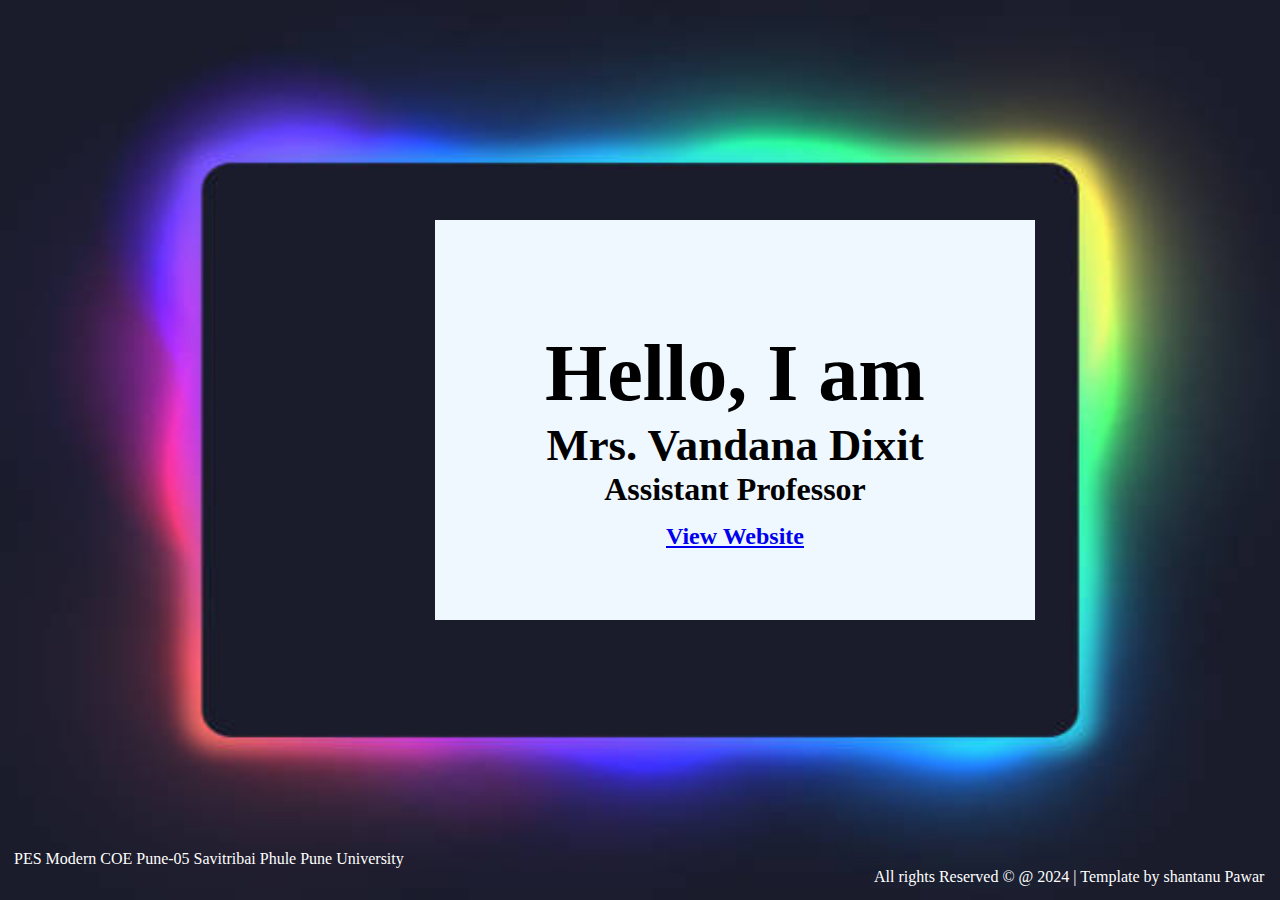
<file: index.html>
<!DOCTYPE html>
<!DOCTYPE html>
<html lang="en">

<head>
    <meta charset="UTF-8">
    <meta http-equiv="X-UA-Compatible" content="IE=edge">
    <meta name="viewport" content="width=device-width, initial-scale=1.0">
    <title>Vandana Dixit PortFolio</title>
    <link rel="icon" href="imgs/shantanuIMG1.png" type="/png">
    <link rel="stylesheet" href="style.css">
</head>

<body>
    <div>
        <div class="cont2">

            <div>
                <main>
                    <img src="imgs/wallpaper2.jpeg" alt="background" width="100%" height="100%" style="position:absolute" class="bimg">

                    <div class="content"
                        style="background-color: aliceblue; position:absolute; width:600px; height: 400px;margin-top: 220px;margin-left: 435px;">
                        <div style="margin-top:18%">


                            <h2 class=" mssg1"> Hello, I am </h1>

                                <h1 class="mssg12">
                                    Mrs. Vandana Dixit
                                </h1>
                                <h2 class="mssg13">
                                    Assistant Professor
                                </h2>
                                <h2 style="text-align: center; margin: auto;"><a href="mainPage.html">View Website</a></h2>

                                
                        </div>
                    </div>
                </main>
            </div>
            <footer style="bottom:0; position:absolute;">
                <p style="color:white; margin:14px ;">
                    PES Modern COE Pune-05
                    Savitribai Phule Pune University
                    <span style="margin-left: 860px;"> All rights Reserved &COPY; @ 2024 | Template by shantanu Pawar
                    </span>
                </p>
            </footer>
        </div>



</body>

</html>
</file>
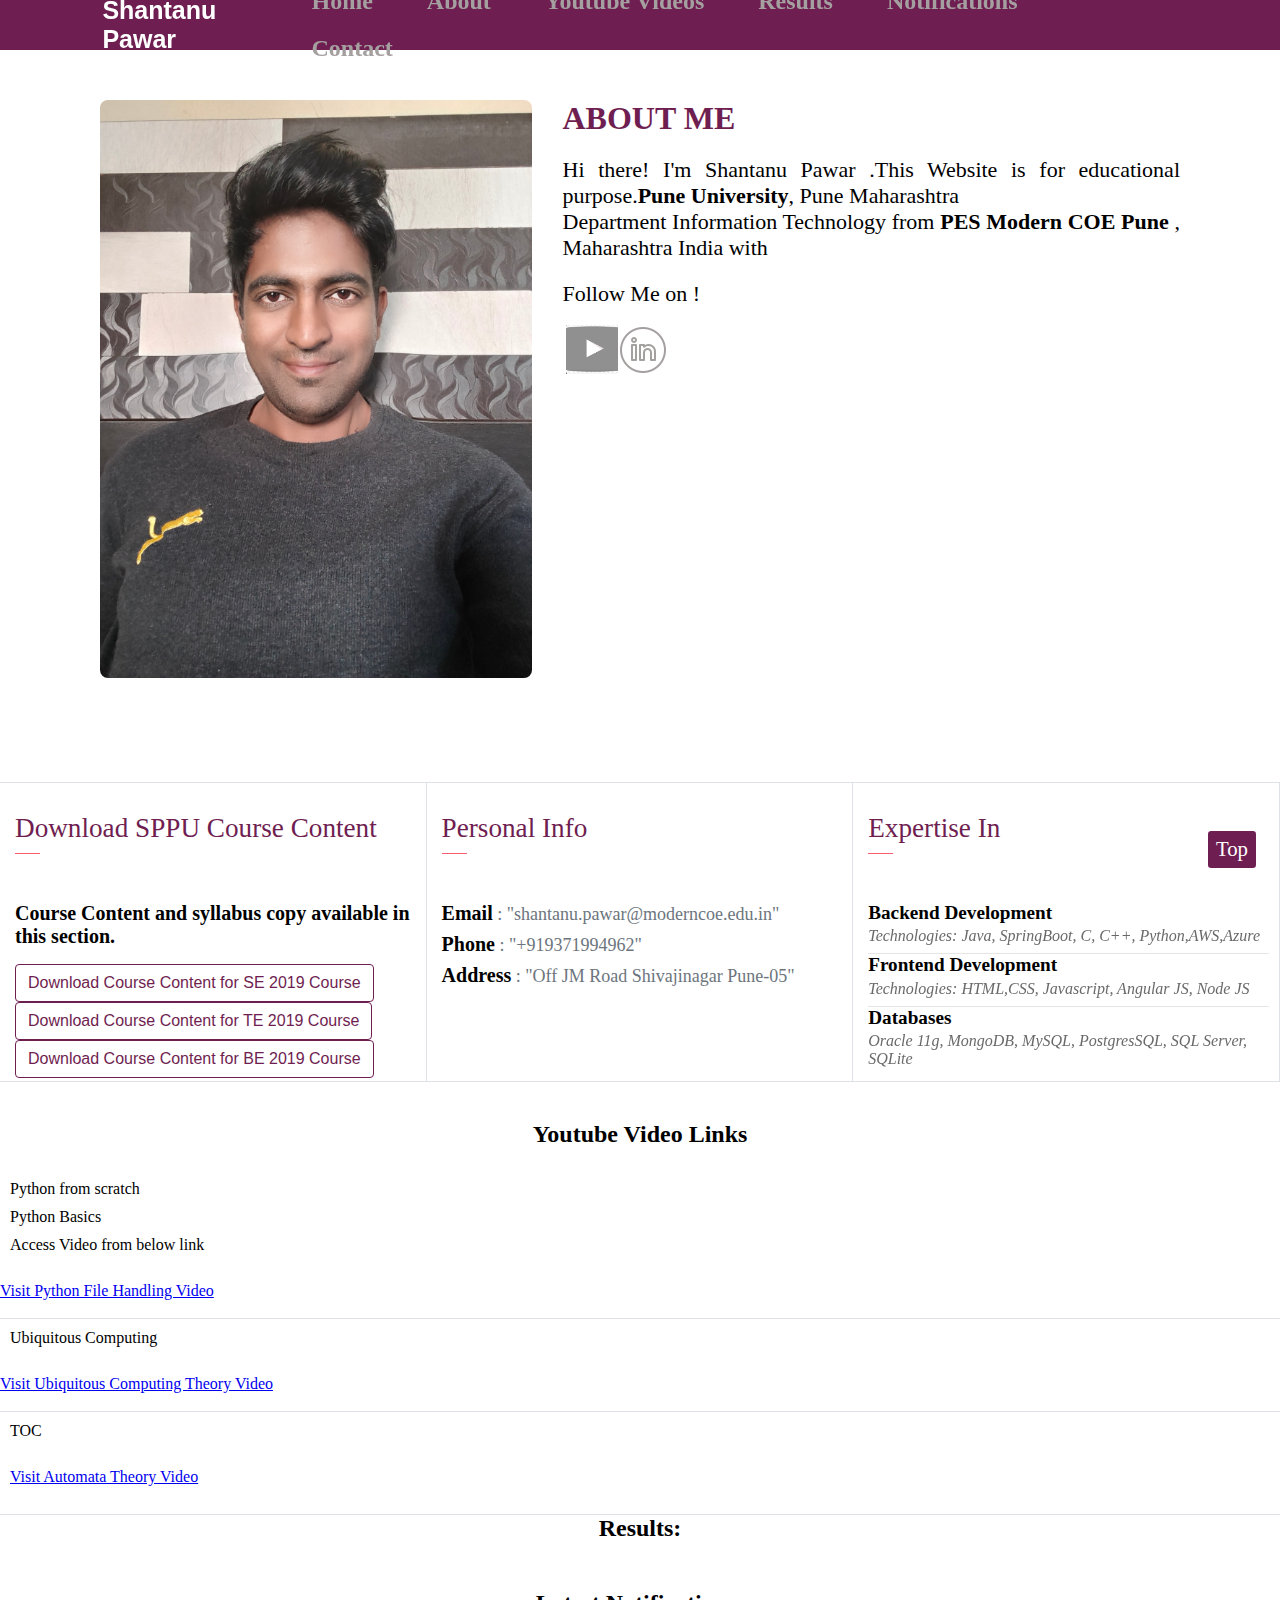
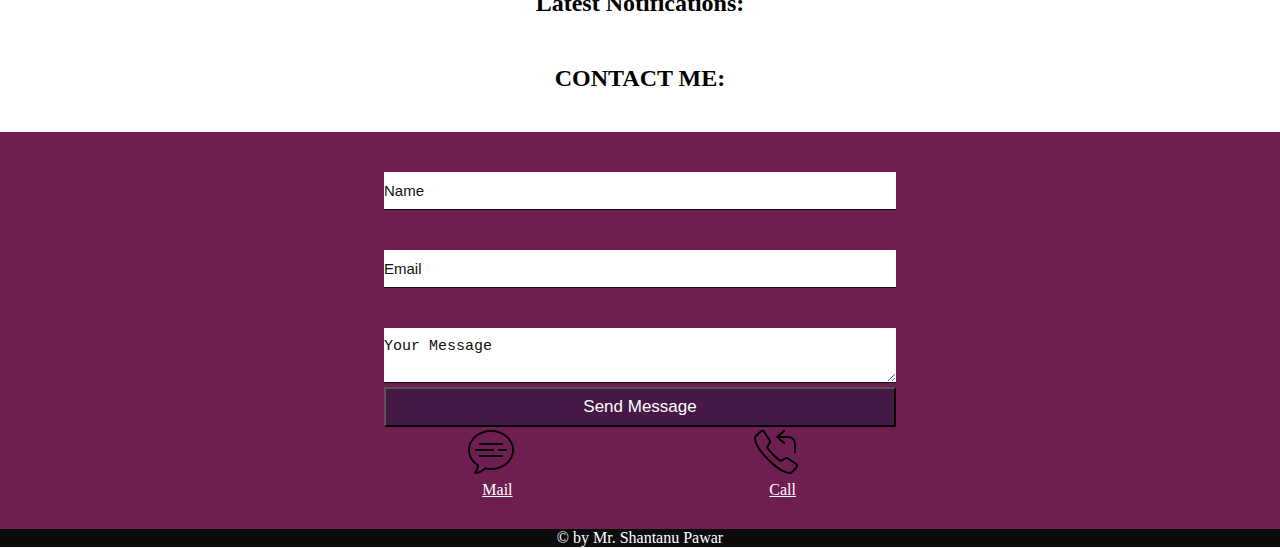
<file: mainPage.html>
<!DOCTYPE html>
<!DOCTYPE html>
<html lang="en">

<head>
    <meta charset="UTF-8">
    <meta http-equiv="X-UA-Compatible" content="IE=edge">
    <meta name="viewport" content="width=device-width, initial-scale=1.0">
    <title>Portfolio Website</title>

    <!--Favicon added-->
    <link rel="icon" href="imgs/shantanuIMG1.png" type="/png">
</head>
<!--Style sheet linked -->
<link rel="stylesheet" href="home.css">

<body>
    <div>
        <!--Scroll top button-->
        <a href="#about" class="scroll-top">
            <i class='btup btup-up-arrow-alt'>Top</i>
        </a>
        <div>
            <!--Nav Bar-->
            <nav>
                <h2 class="logo links ">Shantanu Pawar</h2>
                <ul>
                    <li><a href="#">Home</a></li>
                    <li><a href="#about">About</a></li>
                    <li>
                        <a href="#videoExperience">Youtube Videos</a>
                    </li>
                    <li>
                        <a href="#result">Results</a>
                    </li>
                    <li><a href="#certificates">Notifications</a></li>
                    <li>
                    <li>
                        <a href="#contactMe">Contact</a>
                    </li>
                    </li>
                </ul>
            </nav>
        </div>
        <!--About section begins-->
        <section id="about">

            <div class="aboutCont">
                <div class="aboutRow">
                    <!--Profile pic-->
                    <div class="colPic">
                        <img class="aboutimage" src="imgs/shantanuIMG1.png">
                    </div>
                    <div>
                        <div class="col-md-7">


                            <h1 class="aboutMe" style="margin-left: 0rem;color: #6F1E51;">
                                ABOUT ME</h1>

                        <!--About me content-->
                            <main>  
                             
                            <p class="description">
                                Hi there! I'm Shantanu Pawar .This Website is for educational purpose.<strong>Pune University</strong>, Pune Maharashtra
                                <br>
                                Department Information Technology from <strong> PES Modern COE Pune </strong>, Maharashtra India with 
                            
                            <p class="description">Follow Me on !</p>
                            <br>
                            </p>
                        </main> 
                        </div>
                        <!--app icons, changes color on hovering -->
                        <div id="app-icons">

                            <div>
                                <a href="https://www.youtube.com/channel/UCNAejEa3IAN9w6-mcELePqw"> <img class="fb" src="logos/fbgray.png"
                                        alt="facebook"> </a>
                            </div>
                            
                            <div>
                                <a href="https://www.linkedin.com/in/shantanu-pawar-8567b1263/"> <img class="linkedIn"
                                        src="logos/linkgray.png" alt="linkedIn"> </a>
                            </div>
                        </div>
                    </div>

                </div>

            </div>
           <!--about me  in more detail-->
            <div style="border-bottom: 1px solid #dee2e6;">
                <div class="column">
                    <strong>
                        <h3 class="fontAbout">Download SPPU Course Content</h2>
                    </strong>
                    <span class="line"></span>
                    <h5 class="fontAbout1">Course Content and syllabus copy available in this section.
                    </h5>
                    <a href="course/seit_2019.pdf"><button class="resumeBtn outline">Download Course Content for SE 2019 Course</button></a>
                    <a href="course/teit_2019.pdf"><button class="resumeBtn outline">Download Course Content for TE 2019 Course</button></a>
                    <a href="course/beit_2019.pdf"><button class="resumeBtn outline">Download Course Content for BE 2019 Course</button></a>
                </div>

                <div class="column">
                    <strong>
                        <h3 class="fontAbout">Personal Info</h3>
                    </strong>
                    <span class="line"></span>
                    <ul class="list-unstyled info">
                        <!-- <li class="list-style">
                            <span>Birthdate</span> : "03/04/1997"
                        </li> -->
                        <li class="list-style">
                            <span>Email</span> : "shantanu.pawar@moderncoe.edu.in"
                        </li>
                        <li class="list-style">
                            <span>Phone</span> : "+919371994962"
                        </li>
                        <li class="list-style">
                            <span>Address</span> : "Off JM Road Shivajinagar Pune-05"
                        </li>
                    </ul>
                </div>

                <div class="column">
                    <strong>
                        <h3 class="fontAbout">Expertise In </h3>
                    </strong>
                    <span class="line"></span>
                    <div style="margin-left:auto ! important ;">
                        <h6 style="font-size:1.2rem; margin-bottom: 0.2rem; font-weight: 500;"><strong>Backend
                                Development</strong> </h6>
                        <em>
                            <p style="opacity: .8; color: #444;margin-bottom: 0.5rem">Technologies: Java, SpringBoot, C, C++, Python,AWS,Azure
                            </p>
                        </em>
                    </div>
                    <hr>

                    <div style="margin-left:auto ! important ;">
                        <h6 style="font-size:1.2rem; margin-bottom: 0.2rem; font-weight: 500;"><strong>Frontend
                                Development</strong></h6>
                        <em>
                            <p style="opacity: .8; color: #444;margin-bottom: 0.5rem">Technologies: HTML,CSS, Javascript, Angular JS, Node JS
                            </p>
                        </em>
                    </div>
                    <hr>
                    <div>
                        <div style="margin-left:auto ! important ;">
                            <h6 style="font-size:1.2rem; margin-bottom: 0.2rem; font-weight: 500;"><strong>
                                    Databases</strong></h6>
                            <em>
                                <p style="opacity: .8; color: #444;margin-bottom: 0.5rem">Oracle 11g, MongoDB, MySQL, PostgresSQL, SQL Server, SQLite
                                 </p>
                            </em>
                        </div>
                    </div>
                </div>
            </div>
        </section>
        <br>

        
        <section id="videoExperience">
            <h2 style="text-align: center;margin-top: 20rem;
            margin-bottom: 2rem ;">Youtube Video Links</h2>
            <div class="videoEx">
                
                <div class="acc">
                    <div class="flex">
                        
                    </div>
                    <article>
                        <p class="accTxt">
                            Python from scratch
                        </p>
                    
                        <p class="accTxt">
                            Python Basics
                        </p>
                        
                        
                        <p class="accTxt">
                            Access Video from below link
                        </p> 
                        <br> <a href="https://www.youtube.com/watch?v=OrViGm4krOU&t=335s">Visit Python File Handling Video</a></p><br>
                        
                    </article>
                </div>
                <!--video experience 2-->
                <div class="acc">
                    <div class="flex">
                       
                        
                    </div>
                    <article>
                        <p class="accTxt">
                            Ubiquitous Computing
                        </p>
                        <p class="accTxt">
                            
                        </p>
                        <p class="accTxt">
                            
                        </p>
                        
                            <br> <a href="https://www.youtube.com/watch?v=zCOvU2_BNP0&list=PLf_0_xL8k8bHP8OMc5e008XedX69Y_JhT">Visit Ubiquitous Computing Theory Video</a></p><br>
                      
                    </article>
                </div>
                <!--video experience 3-->
                <div class="acc">
                    <div class="flex">
                        
                    </div>
                    <article>
                        <p class="accTxt">
                            TOC
                            
                        </p>
                        <p class="accTxt">
                           <br> <a href="https://www.youtube.com/watch?v=LmKdRJRUURI">Visit Automata Theory Video</a></p><br>
                        </p>
                        
                    </article>
                </div>

            </div>
        </section>

        <!--result begins-->
        <section id="result">
            <h2 class="result" style="text-align: center;margin-bottom: 40px">Results:</h2>
           
            </div>
        </section>
        <!--Certificates section-->
        <section id="certificates">
            <h2 style="text-align: center;margin-bottom: 3rem; margin-top: 3rem;">Latest Notifications:</h2>
           <div></div>
           
        </section>

        <!--Contact section -->
        <section id="contactMe">
            <h2 style="text-align: center;margin-bottom: 40px">CONTACT ME:</h2>
            <div>
                <footer class="foter">
                    <div class="contFooter">
                        <div class="contactinfo" width="33.33%">
                            <!--form begins-->
                            <form>
                                <!--On blur if its empty it will place the value"Name over it as a placeholder""-->
                                <div>
                                    <input type="text" class="formInput" value="name" onfocus="this.value=' ';"
                                        onblur="if (this.value == '') {this.value = ' name';}">
                                </div>
                                <div>
                                    <input type="text" class="formInput" value="email" onfocus="this.value=' ';"
                                        onblur="if (this.value == '') {this.value = 'email';}">
                                </div>
                                <div>
                                    <textarea class="formctrl formInput"
                                        onfocus="if(this.value == 'Your Message') this.value='';"
                                        onblur="if(this.value == '') this.value='Your Message';">Your Message</textarea>
                                </div>
                                <div>
                                    <button class="submitBtn" type="submit"> Send Message</button>
                                </div>
                                
                                <div class="flex conIcon">
                                    <!--Mail to added -->
                                    <div>
                                        <img src="imgs/icons8-chat-message-50.png">
                                        <a href="mailto:shantanu.pawar@moderncoe.edu.in" class="callmail">
                                            <p>Mail </p>
                                        </a>
                                    </div>
                                    <!--Call to added-->
                                    <div>
                                        <img src="imgs/icons8-callback-50.png">
                                        <a href="tel:+919371994962" class="callmail">
                                            <p>Call </p>
                                        </a>
                                    </div>
                                </div>
                            </form>
                            <div>
                            </div>
                        </div>
                        <div>
                        </div>
                    </div>
                    <!--Copy right section-->
                    <div class="copyText">
                        &copy; by Mr. Shantanu Pawar
                    </div>

                </footer>
            </div>
        </section>
    </div>
</body>

</html>
</file>
<file: style.css>
.footer{
    background-color:#ffff;
   
    text-align: center;
    color: rgb(220, 74, 74);
} 
*{
    margin: 0;
    padding: 0;  
}
.page1{
    opacity: 0.5;

}
.cont2{
    display: flex;
    flex-direction: column;
}
content{
    margin-top: 150px;
}
.mssg1{
    text-align: center;
    font-size: 5rem;
}
.mssg12{
    text-align: center;
    font-size: 2.8rem;
}
.mssg13{
    text-align: center;
    font-size: 2rem;
    margin-bottom: 15px;
} 
.bimg{
    position: absolute;
    width: 100%;
    
}
@media only screen and (max-width: 390px) {
    .bimg{
        position: absolute;
        width: 59rem !important;
        height: 128rem;
    }
}
</file>
<file: home.css>
.headd {
    width: 100%;
    background-color: #ffff;
    color: black;
}

:root {
    --container-color: #f1e4b0;
    --box-color: #6f1e51;
    --bg-color: white;
}

* {
    padding: 0;
    margin: 0;
    box-sizing: border-box;
    scroll-behavior: smooth;
}

.flex {
    display: flex;
}


.he {
    width: 100%;
    background-color: #ffff;
    color: black;
}

#app-icons{
    display: flex;
    margin-left: 18px;
}


.column {
    float: left;
    width: 33.33%;
    padding: 10px;
    height: 300px;
    border-bottom: 1px solid #dee2e6;
    padding-left: 15px;
    padding-top: 30px;
    border-right: 1px solid #dee2e6;
    /* Should be removed. Only for demonstration */
}

.column1 {
    position: relative;
    float: left;
    width: 25%;
    padding: 10px;
    height: 260px;
    /* Should be removed. Only for demonstration */
}


.row:after {
    content: "";
    display: table;
    clear: both;
}

.line {
    display: block;
    width: 25px;
    height: 1.5px;
    background-color: #F85C70;
    margin-bottom: 3rem !important;
}

.section {
    padding-top: 100px;
}

.loaded {
    display: block;
}

.statsbox {
    width: 100%;
}

.outer {
    position: relative;
    overflow: hidden;

}

.inner {
    position: relative;
    touch-action: manipulation;
}

.skill {
    text-align: center;
    margin-left: 10px
}

.chart {
    position: relative;
    width: 152px;
    height: 152px;
    display: inline-block;
    text-align: center;
    margin-bottom: 30px;
}

.percent {
    color: #000;
    line-height: 152px;
    font-size: 35px;
    display: inline-block;
}

.colPic {
    flex: 0 0 41.666667%;
    max-width: 41.666667%;
    /* position: relative; */
    width: 100%;
    padding-right: 15px;
    padding-left: 15px;

}



.aboutme {
    color: #6F1E51;
    font-size: 2.5rem;

}

.col-md-7 {
    flex: 0 0 58.333333%;
    width: 100%;
    padding-right: 15px;
    padding-left: 15px;
}

.text-center {
    text-align: center !important;
}

.list-inline {
    padding-left: 0;
    list-style: none;
}

.list-inline-item {
    margin-right: 0.5rem
}


.scroll-top {
    position: fixed;
    bottom: 2rem;
    right: 1.5rem;
}

.btup {
    font-family: boxicons !important;
    font-weight: 400;
    font-style: normal;
    font-variant: normal;
    line-height: 1;
    text-rendering: auto;
    display: inline-block;
    text-transform: none;

    -webkit-font-smoothing: antialiased;
}

.scroll-top .btup{
    padding: 8px;
    font-size: 1.3rem;
    color: var(--bg-color);
    background: var(--box-color);
    border-radius: 0.2rem;
}

.scroll-top .btup:hover {
    background: var(--container-color);
    transition: 0.3s all linear;
}

.fb:hover {
    background-image: url(logos/icons8-facebook-50\ \(1\).png);
}

.insta:hover {
    background-image: url(logos/instapurple.png);
}

.linkedIn:hover {
    background-image: url(logos/linkpurple.png);
}

nav {
    display: flex;
    align-items: center;
    justify-content: space-between;
    padding-left: 8%;
    padding-right: 8%;
    margin-bottom: 10px;
    position: fixed;
    background-color: #6f1e51;
    width: 100%;
    height: 50px;
}

.links::before {
    content: "";
    position: absolute;
    width: 100%;
    height: 4px;
    bottom: -5px;
    left: 0;
    background-color: black;
    visibility: hidden;
    transform: scaleX(0);
    transition: all 0.3s ease-in-out 0s;

}

.logo {
    color: white;
    font-size: larger;
    font-family: sans-serif;
    font-size: 25px
}

nav ul li {
    list-style-type: none;
    display: inline-block;
    padding: 10px 25px;


}

nav ul li a {
    color: #a5a0a0;
    font-size: x-large;
    text-decoration: none;
    text-transform: capitalize;
    font-weight: bold;

}

nav ul li a:hover {
    color: black;
    transform: scaleX(0);
    transition: all 0.3s ease-in-out 0s;
    transition: .4s;
}

.article-aboutme {
    margin-top: 140px;
    margin-left: 150px;
}

.aboutme {
    margin-top: 15px;
    width: 100%;
    height: 530px;
    border-radius: 10px;
    display: flex;
    background-color: #a5bbe3;
}

.contFooter {
    margin: auto;
    width: 80%;
}

.formInput {
    width: 50%;
    margin-top: 40px;
    outline: none;
    border: none;
    border-bottom: 1px solid#0f1215;
    font-size: 15px;
    color: #101011;
    text-transform: capitalize;
    padding: 10px 0;
}

textarea.formctrl {
    width: 50%;
    height: auto;
}

.submitBtn {
    width: 50%;
    height: 40px;
    background-color: #451845;
    color: white;
    font-size: 17px;
}

.foter {
    background-color: #6f1e51;
    bottom: 0;
    height: 25rem;
    text-align: center;
    /* opacity: 0.5; */
}

.callmail{
    color: white;
    margin-left: 13px;
    margin-top: 13px;
}

.accTxt {
    padding-left: 10px;
    padding-right: 10px;
    margin-bottom: 10px;
}

.copyText {
    background-color: #0b0b0b;
    bottom: 0%;
    color: white;
    text-align: center;
    margin-top: 30px;
}

.ace {
    height: 201px;
    width: 290px;
}

.column1:hover .overlay {
    opacity: 1;
}

.overlay {
    position: absolute;
    top: 0;
    bottom: 0;
    left: 0;
    right: 0;
    height: 83%;
    width: 85%;
    opacity: 0;
    transition: .5s ease;
    background-color: #451845;
}

.text {
    color: white;
    font-size: 20px;
    position: absolute;
    top: 50%;
    left: 50%;
    -webkit-transform: translate(-50%, -50%);
    -ms-transform: translate(-50%, -50%);
    transform: translate(-50%, -50%);
    text-align: center;
}

.neu {
    border: double #d20e8a;
    box-sizing: border-box;
    width: 50%;
    height: 350px;
    margin: auto;
    padding: 25px 8px 25px 8px;
}

.mu {
    overflow: auto;
    margin-left: 50px;
    margin-right: 110px;
    border: double #d20e8a;
    box-sizing: border-box;
    width: 50%;
    height: 350px;
    margin: auto;
    margin-left: 30px;
    padding: 25px 8px 25px 8px;

}

.acclogo {
    width: 100px;
    margin-right: 25px;
    margin-left: 10px;
    margin-top: 10px;
    padding-bottom: 10px;
}

.rcflogo {
    width: 43px;
    margin-right: 25px;
    margin-left: 30px;
    margin-top: 10px
}

.workEx {
    margin-bottom: 20px;
}

.skillsSection {
    background-color: #451845;
    color: white;
}

.skillsContainer {
    max-width: 1140px;
}

.skillsRow {
    display: flex;
    flex-wrap: wrap;
}

.fontAbout {
    font-weight: 300 !important;
    font-size: 1.7rem;
    margin-bottom: .5rem;
    line-height: 1.2;
    color: #6f1e51;
}

.fontAbout1 {
    margin-bottom: 1rem !important;
    font-size: 1.25rem;
}

.resumeBtn {
    cursor: pointer;
    display: inline-block;
    font-weight: 400;
    user-select: none;
    background-color: transparent;
    border-radius: 0.25rem;
    border: 1px solid transparent;
    padding: 0.375rem 0.75rem;
    font-size: 1rem;
    line-height: 1.5;
    border-radius: 0.25rem
}

.outline {
    color: #6f1e51;
    border-color: #6f1e51;
}

.resumeBtnTransition {
    transition: color 0.15s ease-in-out, background-color 0.15s ease-in-out, border-color 0.15s ease-in-out, box-shadow 0.15s ease-in-out;
}

.list-unstyled {
    list-style: none;
    padding-left: 0;
}

.info {
    color: #6c757d;
    font-size: 18px;
}

.info span {
    font-weight: 600;
    font-size: 20px;
    color: black;
}

.list-style {
    margin-top: 0;
    margin-bottom: .5rem
}

hr {
    margin-top: .5rem;
    border: 0;
    border-top: 1px solid rgba(0, 0, 0, 0.1);
}

.rowAbout {
    margin-bottom: 10px;
    margin-top: 10px;
}

.aboutRow {
    display: flex;
    /* -ms-flex-wrap: wrap;
    flex-wrap: wrap; */
    margin-right: -15px;
    margin-left: -15px;
}

.aboutCont {
    padding: 100px
}

.description {
    font-size: 22px;
    text-align: justify;
    margin-top: 20px;
}

.aboutdiv {
    position: relative;
    width: 100%;
    padding-right: 15px;
    padding-left: 15px;
}

.conIcon {
    justify-content: space-between;
    /* align-items: center; */
    margin: auto;
    margin-left: 33%;
    margin-right: 33%
}

.acc {
    margin-top: 10px;
    border-bottom: 1px solid #dee2e6
}

.aboutimage {
    max-width: 100%;
    border-radius: .5rem;
}
.education{
    text-align: center;
    margin-bottom: 3rem; 
    margin-top: 3rem;
}



@media only screen and (max-width: 390px) {
    #about {
        width: fit-content;
    }
    .aboutimage{
        margin-left: 1rem !important;
        margin: auto;
    }
    main{
        width: 19rem
    }
    .accTxt{
    width: 65rem;
    margin-left: 1rem;
    margin-right: -17rem;
    }
    html{
        width: 52rem !important;
    }
    .neu{
        margin-left: 2rem
    }
    #app-icons{
        display: flex;
        margin-left: 47px;
    }
    /* .mu{
        margin-right: 57rem !important;
    } */

}

/* Landscape */
@media only screen and (max-width: 820px) {
    .row {
        display: flex;
        flex-direction: column;

    }

    .colPic {
        margin-left: -80px;
    }

    .col-md-7 {
        margin-left: 10%;
        width: 125% !important;
    }

    .aboutimage {
        margin-left: 20%;
    }

    main{
        width: 104% !important;
    }

    .description {
        width: 104% !important;
    }

    nav {
        display: flex;
        align-items: center;
        justify-content: space-between;
        padding-left: 8%;
        padding-right: 8%;
        margin-bottom: 10px;
        position: fixed;
        background-color: #6f1e51;
        width: 100%;
        height: 85px;
    }
    html{
        /* width: 126% !important; */
    margin: auto;
    }

    nav ul{
        width: 126%;
    }

    footer{
        width: 126% !important;
    }
    #education{
        width: 124% !important
    }

    #workExperience{
        width: 123% !important;
    }

    

}
</file>
